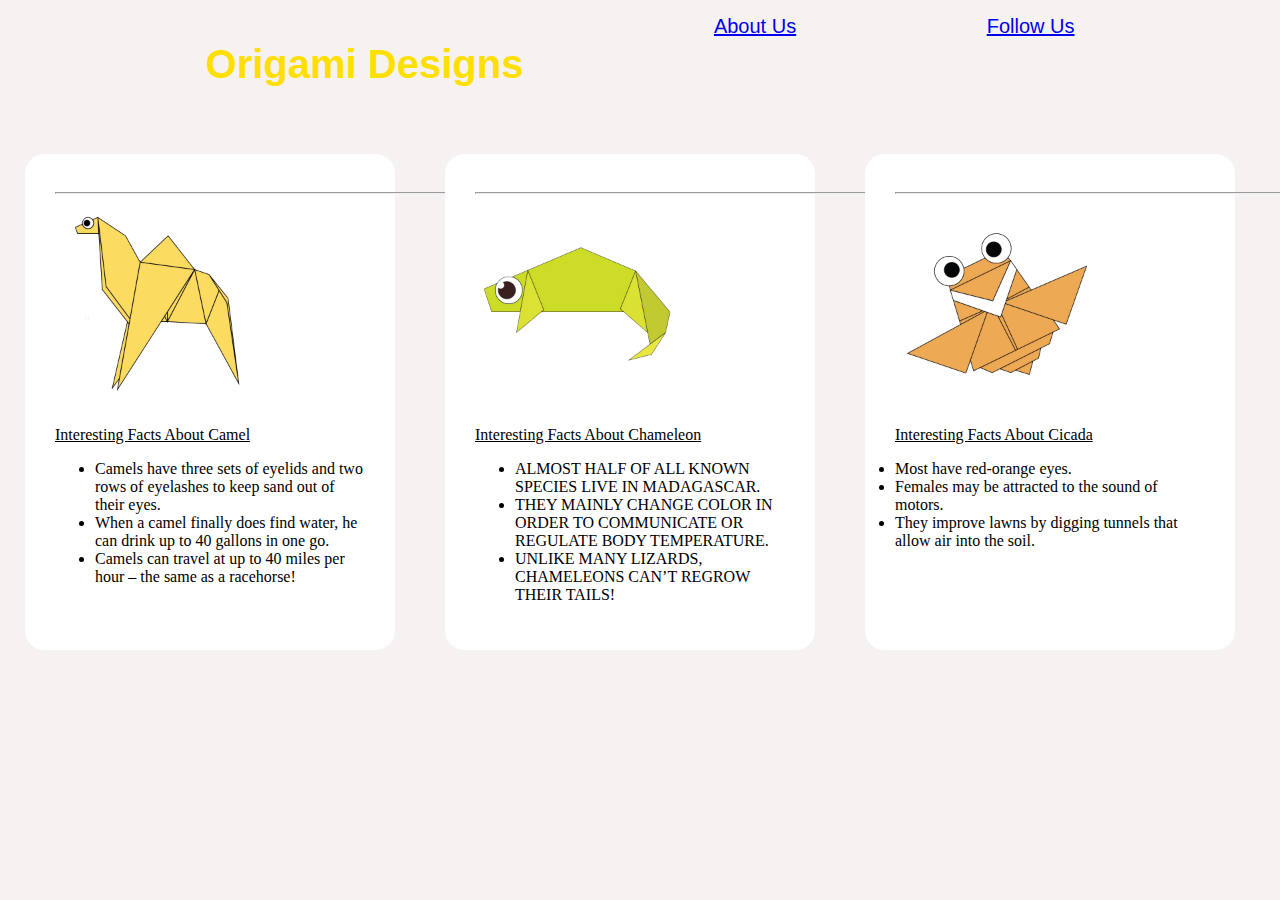
<file: index.html>
<!DOCTYPE html>
    <html>
        <head>
            <title>My Origami</title>
            <link rel="stylesheet" type="text/css" href="style.css"/>
        </head>
        <body>
            <div class="header">
            <h1><center>Origami Designs</center></h1>
            <a href="about.html">About Us</a>
            <a href="followus.html">Follow Us</a>

        </div>
        <div class="whole">
       
            <div class="list">
            <hr width="500px" height="30px">
            <a href="https://youtu.be/qh7Zg88FsMM">
            <img src="./images/camel.png" width="200px" height="200px"></a>
            <p><u>Interesting Facts About Camel</u></p>
            <ul>
                <li>Camels have three sets of eyelids and two rows of eyelashes to keep sand out of their eyes.</li>
                <li>When a camel finally does find water, he can drink up to 40 gallons in one go.</li>
                <li>Camels can travel at up to 40 miles per hour – the same as a racehorse!</li>
            </ul>
        </div>
            <div class="list">
            <hr width="500px" height="30px">
            <a href="https://youtu.be/4ecS9uCRHzo">
            <img src="./images/chameleon.png" width="200px" height="200px"></a>
            <p><u>Interesting Facts About Chameleon</u></p>
            <ul>
                <li>ALMOST HALF OF ALL KNOWN SPECIES LIVE IN MADAGASCAR.</li>
                <li>THEY MAINLY CHANGE COLOR IN ORDER TO COMMUNICATE OR REGULATE BODY TEMPERATURE.</li>
                <li>UNLIKE MANY LIZARDS, CHAMELEONS CAN’T REGROW THEIR TAILS!</li>
            </ul>
        </div>
            <div class="list">
            <hr width="500px" height="30px">
            <a href="https://youtu.be/HkHX18n4tak">
            <img src="./images/cicada.png" width="200px" height="200px"></a>
            <p><u>Interesting Facts About Cicada</u></b>
                <li> Most have red-orange eyes.</li>
                <li>Females may be attracted to the sound of motors.</li>
                <li>They improve lawns by digging tunnels that allow air into the soil.</li>
            </ul>
        </div>

            <div class="list">
            <hr width="500px" height="30px">
            <a href="https://youtu.be/nnZ61pDj5E4">
            <img src="./images/panda.png" width="200px" height="200px"></a>
            <p>><u>Interesting Facts About Panda</u></p>
            <ul>
                <li> Giant panda is much bigger than your teddy bear.</li>
                <li>Pandas go from pink to white and black (or brown).</li>
                <li>Pandas are "lazy" — eating and sleeping make their day.</li>
            </ul>
        </div>
            <div class="list">
            <hr width="500px" height="30px">
            <a href="https://youtu.be/Yp6gu7cLUGI">
            <img src="./images/pigeon.png" width="200px" height="200px"></a>
            <p><u>Interesting Facts About Pigeon</u></p>
            <ul>
                <li>They can detect sounds at far lower frequencies than humans are able to.</li>
                <li>Pigeons mate for life, and tend to raise two chicks at the same time.</li>
                <li>Pigeons are fed by many members of different religions including Muslims, Hindus and Sikhs for spiritual reasons.</li>
            </ul>
        </div>
            <div class="list">
            <hr width="500px" height="30px">
            <a href="https://youtu.be/3DNxCN4gYa4">
            <img src="./images/teddy.png" width="200px" height="200px"></a>
            <p><u>Interesting Facts About Teddy</u></p>
            <ul>
                <li>The teddy was named after President Theodore Roosevelt.</li>
                <li>The correct term for a teddy bear collector is an ‘arctophile’.</li>
                <li>A teddy has been into space! Magellan T Bear boarded Space Shuttle Discovery in 1995 as part of a school project.</li>
            </ul>
        </div>
        </div>
        </body>
    </html>
</file>
<file: style.css>
.header{
    display: flex;
    justify-content: space-evenly;
    background-color: #00000000;
    padding:15px;
    font-size: 20px;
    font-family: sans-serif;
    font-weight: 400;
    color: #ffdf00;
}
body{
    margin: 0px;
    background-color: #f7f2f2;

}
.whole img{
    border: 2px solid #00000000;
    border-radius: 50px;
  
}
.whole{
    display:flex;
    justify-content: space-between;
}
.list{
    justify-content: space-between;
    border-radius: 20px;
    background-color: #ffffffff;
    padding: 30px;
    margin: 25px;
    width: 310px;
    font-family: fantasy;

}
</file>
